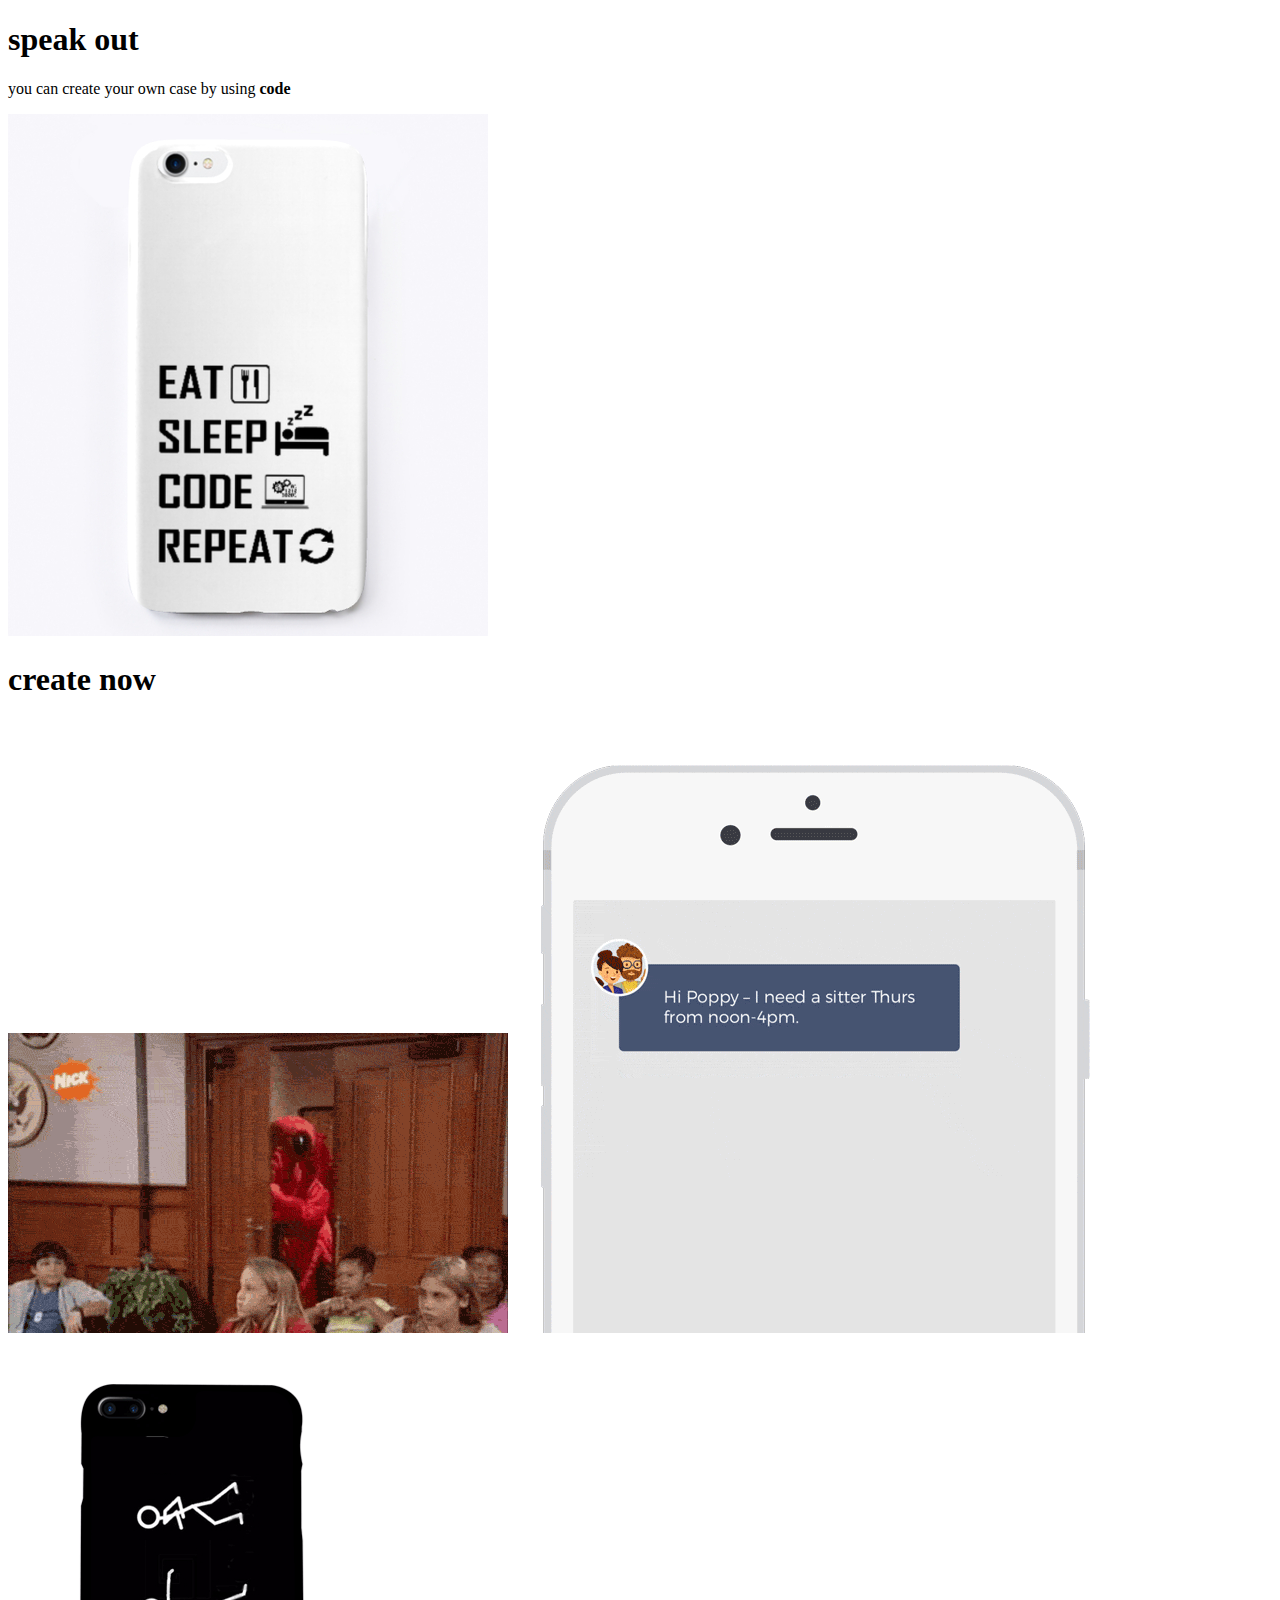
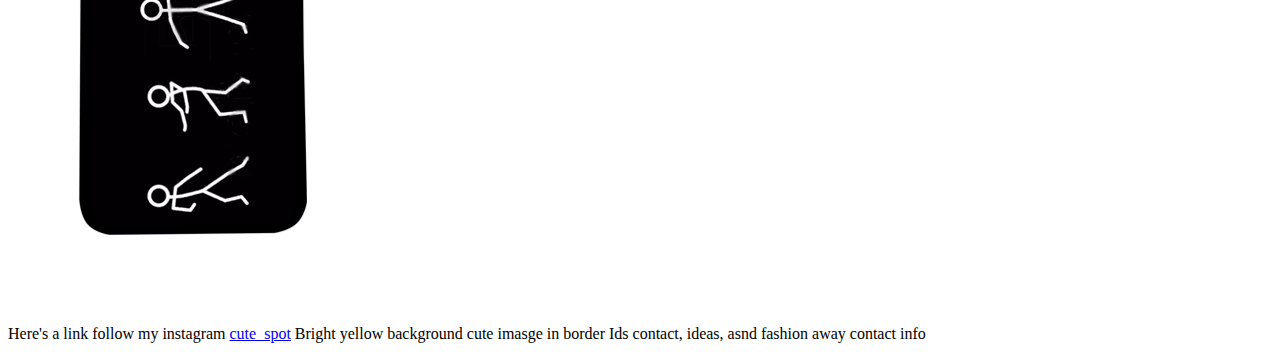
<file: index.HTML>
<!DOCTYPE html>
<html>
<head>
	<title>Info you need to know </title>
</head>
<body>
	<h1>speak out </h1>

		<p>you can create your own case by using<strong> code </strong>  </p>
		<img src="pic.jpg">
		<h1>create now</h1>
		<img src="hi.gif"> 
		<img src="see.gif" "width= 100" >
		<img src="dancing.gif">
		<p> Here's a link follow my instagram <a href="https://www.instagram.com/cute_spot/">cute_spot</a>

</body>

</html>

Bright yellow background
cute imasge in border
Ids contact, ideas, asnd fashion away
contact info
</file>
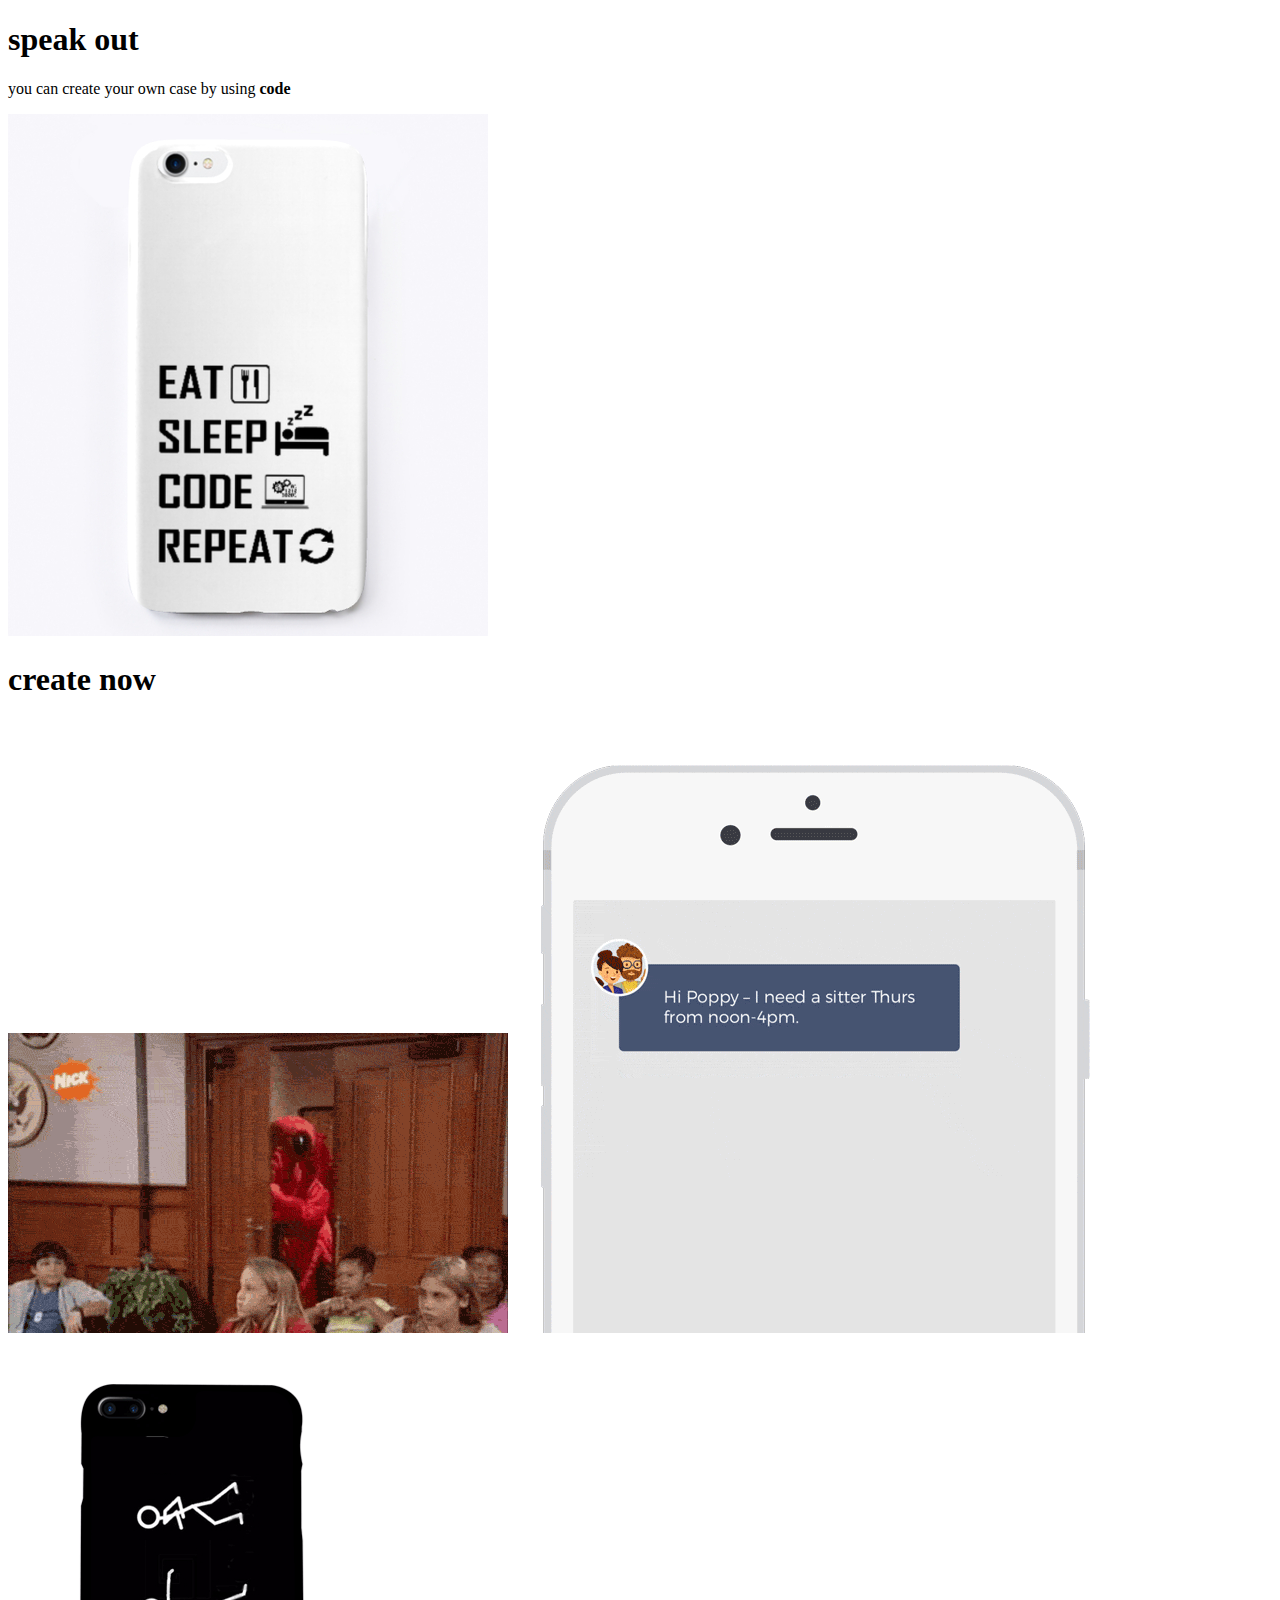
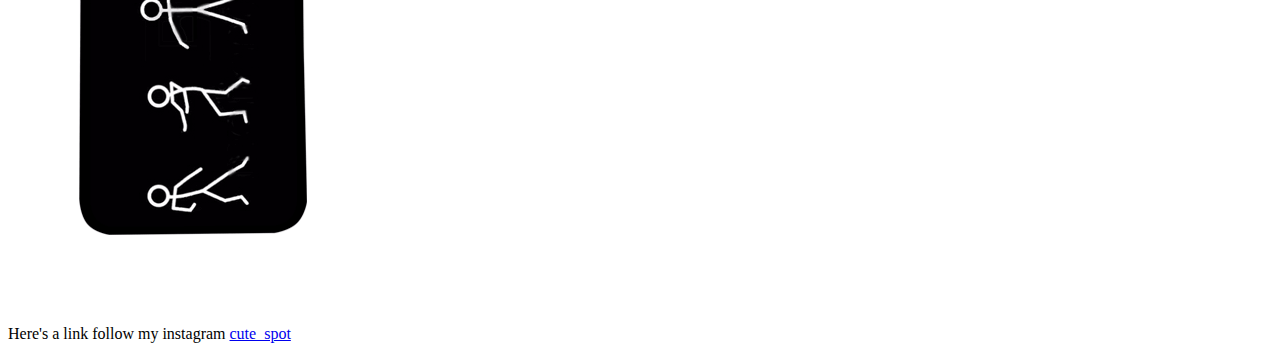
<file: index 1'/index.HTML>
<!DOCTYPE html>
<html>
<head>
	<title>Info you need to know </title>
</head>
<body>
	<h1>speak out </h1>

		<p>you can create your own case by using<strong> code </strong>  </p>
		<img src="pic.jpg">
		<h1>create now</h1>
		<img src="hi.gif"> 
		<img src="see.gif" "width= 100" >
		<img src="dancing.gif">
		<p> Here's a link follow my instagram <a href="https://www.instagram.com/cute_spot/">cute_spot</a>

</body>

</html>
</file>
